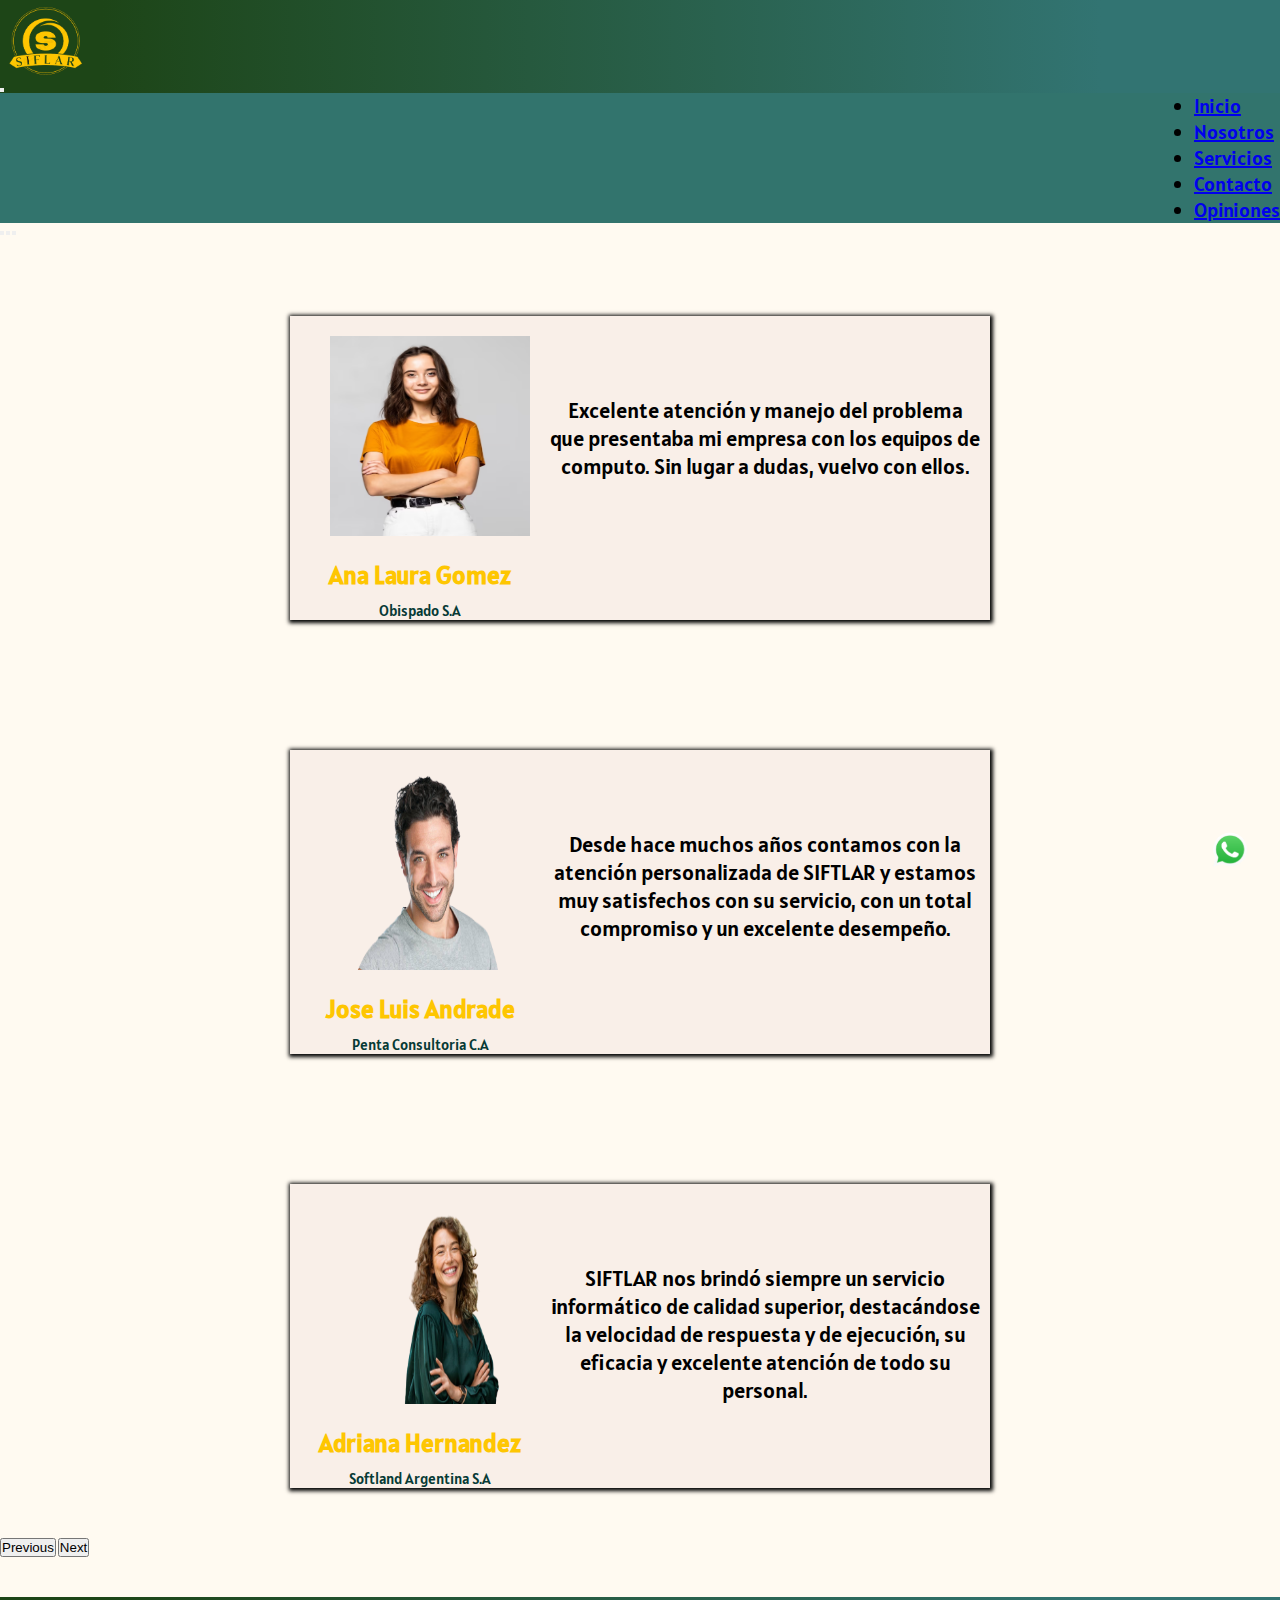
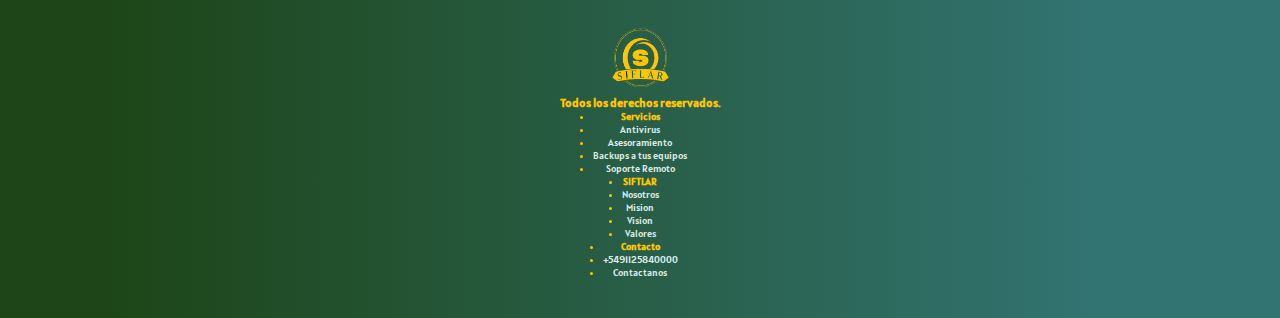
<file: pages/opiniones.html>
<!DOCTYPE html>
<html lang="en">
<head>
    <meta charset="UTF-8">
    <meta name="viewport" content="width=device-width, initial-scale=1.0">
    <title>Opiniones</title>
    
    <link rel="preconnect" href="https://fonts.googleapis.com">
    <link rel="preconnect" href="https://fonts.gstatic.com" crossorigin>
    <link href="https://fonts.googleapis.com/css2?family=Alata&family=Alatsi&display=swap" rel="stylesheet">
    <link rel="icon" href="../img/SIFLAR.ico">
    <link href="https://cdn.jsdelivr.net/npm/bootstrap@5.3.1/dist/css/bootstrap.min.css" rel="stylesheet" integrity="sha384-4bw+/aepP/YC94hEpVNVgiZdgIC5+VKNBQNGCHeKRQN+PtmoHDEXuppvnDJzQIu9" crossorigin="anonymous">
    <link rel="stylesheet" href="../css/estilos.css">
</head>


<body>
    <header>
        <!-- Menu bootstrap -->
        <nav class="navbar navbar-expand-lg bg-body-tertiary">
            <div class="container-fluid container-navbar">
                <div class="container-logo-nav">
                    <a href="./index.html"><img class="img-logo" src="../img/SIFLAR.png" alt="logo"></a>
                </div>
                <button class="navbar-toggler" type="button" data-bs-toggle="collapse" data-bs-target="#navbarNav" aria-controls="navbarNav" aria-expanded="false" aria-label="Toggle navigation">
                    <span class="navbar-toggler-icon"></span>
                </button>
                <div class="collapse navbar-collapse" id="navbarNav">
                    <ul class="navbar-nav">
                    <li class="nav-item">
                        <a class="nav-link active" aria-current="page" href="../index.html">Inicio</a>
                    </li>
                    <li class="nav-item">
                        <a class="nav-link" href="./nosotros.html">Nosotros</a>
                    </li>
                    <li class="nav-item">
                        <a class="nav-link" href="./servicios.html">Servicios</a>
                    </li>
                    <li class="nav-item">
                        <a class="nav-link" href="./contacto.html">Contacto</a>
                    </li>
                    <li class="nav-item">
                        <a class="nav-link" href="./opiniones.html">Opiniones</a>
                    </li>
                    </ul>
                </div>
            </div>
        </nav>
    </header>


    <main>

        <!--    <div class="container-opiniones">
                    <div class="card-container">
                        <div class="arriba">
                            <a href="#">
                                <img class="imagen-opi" src="../img/chicaopinion.png" alt="">
                            </a>
                            <h2>saire</h2>
                        </div>
                        
                        <div class="opinion">
                            <p>Excelente atención y manejo del problema que presentaba mi empresa con los equipos de computo. Sin lugar a dudas, vuelvo con ellos.</p>
                        </div>
                    </div>
                </div>
            -->

    <div id="carouselExampleIndicators" class="carousel slide">
            <div class="carousel-indicators">
                <button type="button" data-bs-target="#carouselExampleIndicators" data-bs-slide-to="0" class="active" aria-current="true" aria-label="Slide 1"></button>
                <button type="button" data-bs-target="#carouselExampleIndicators" data-bs-slide-to="1" aria-label="Slide 2"></button>
                <button type="button" data-bs-target="#carouselExampleIndicators" data-bs-slide-to="2" aria-label="Slide 3"></button>
            </div>

        <div class="carousel-inner">
            <div class="carousel-item active">
                <div class="container-opiniones">
                    <div class="card-container">
                        <div class="arriba">
                            <img class="imagen-opi" src="../img/chicaopinion.png" alt="">
                            <h2>Ana Laura Gomez</h2>
                            <p>Obispado S.A</p>
                        </div>
                        
                        <div class="opinion">
                            <p>Excelente atención y manejo del problema que presentaba mi empresa con los equipos de computo. Sin lugar a dudas, vuelvo con ellos.</p>
                        </div>
                    </div>
                </div>
            </div>
            
            <div class="carousel-item">
                <div class="container-opiniones">
                    <div class="card-container">
                        <div class="arriba">
                            <img class="imagen-opi" src="../img/jose-removebg-preview.png" alt="">
                            <h2>Jose Luis Andrade</h2>
                            <p>Penta Consultoria C.A</p>
                        </div>

                        <div class="opinion">
                            <p>Desde hace muchos años contamos con la atención personalizada de SIFTLAR y estamos muy satisfechos con su servicio, con un total compromiso y un excelente desempeño.</p>
                        </div>
                    </div>
                </div>
            </div>
            
            <div class="carousel-item">
                <div class="container-opiniones">
                    <div class="card-container">
                        <div class="arriba">
                            <img class="imagen-opi" src="../img/Adriana.png" alt="">
                            <h2>Adriana Hernandez</h2>
                            <p>Softland Argentina S.A</p>
                        </div>

                        <div class="opinion">
                            <p>SIFTLAR nos brindó siempre un servicio informático de calidad superior, destacándose la velocidad de respuesta y de ejecución, su eficacia y excelente atención de todo su personal.</p>
                        </div>
                    </div>
                </div>
            </div>
        </div>

            <button class="carousel-control-prev" type="button" data-bs-target="#carouselExampleIndicators" data-bs-slide="prev">
                <span class="carousel-control-prev-icon" aria-hidden="true"></span>
                <span class="visually-hidden">Previous</span>
            </button>
            
            <button class="carousel-control-next" type="button" data-bs-target="#carouselExampleIndicators" data-bs-slide="next">
                <span class="carousel-control-next-icon" aria-hidden="true"></span>
                <span class="visually-hidden">Next</span>
            </button>
    </div>

    <div class="container-ws">
        <a href="https://www.whatsapp.com/?lang=es_LA" target="_blank"><img class="img-ws" src="../img/WhatsApp_icon-removebg-preview.png" alt="whatsapp"></a>
    </div>


    <footer>
        <div class="container">
            <div class="row">
                <div class="col-md-3 footer-column">
                    <div class="derechos-footer">
                        <img class="img-logosiftlar-footer" src="../img/SIFLAR.png" alt="">
                        <h3>Todos los derechos reservados.</h3>
                    </div>
                </div>

                <div class="col-md-3 footer-column">
                    <ul class="nav flex-column">
                        <li class="nav-item">
                            <h4 class="footer-title">Servicios</h4>
                        </li>
                        <li class="nav-item">
                            <a class="nav-link" href="#">Antivirus</a>
                        </li>
                        <li class="nav-item">
                            <a class="nav-link" href="#">Asesoramiento</a>
                        </li>
                        <li class="nav-item">
                            <a class="nav-link" href="#">Backups a tus equipos</a>
                        </li>
                        <li class="nav-item">
                            <a class="nav-link" href="#">Soporte Remoto</a>
                        </li>
                    </ul>
                </div>
            
                <div class="col-md-3 footer-column">
                    <ul class="nav flex-column">
                        <li class="nav-item">
                            <h4 class="footer-title">SIFTLAR</h4>
                        </li>
                        <li class="nav-item">
                            <a class="nav-link" href="#">Nosotros</a>
                        </li>
                        <li class="nav-item">
                            <a class="nav-link" href="#">Mision</a>
                        </li>
                        <li class="nav-item">
                            <a class="nav-link" href="#">Vision</a>
                        </li>
                        <li class="nav-item">
                            <a class="nav-link" href="#">Valores</a>
                        </li>
                    </ul>
                </div>
                
                <div class="col-md-3 footer-column">
                    <ul class="nav flex-column">
                        <li class="nav-item">
                            <h4 class="footer-title">Contacto</h4>
                        </li>
                        <li class="nav-item">
                            <p class="nav-link"><i class="fas fa-phone"></i>+5491125840000</p>
                        </li>
                        <li class="nav-item">
                            <a class="nav-link" href="#"><i class="fas fa-envelope"></i>Contactanos</a>
                        </li>
                    </ul>
                </div>
            </div>

            
            
            <div class="row text-center">
                <div class="col-md-6 box">
                    
                </div>
                <div class="col-md-12 box">
                    <ul class="list-inline social-buttons">
                        <li class="list-inline-item">
                            <a href="https://twitter.com/?logout=1692971517204"><i class="fab fa-twitter"></i></a>
                        </li>        
                        <li class="list-inline-item">
                            <a href="https://es-la.facebook.com/"><i class="fab fa-facebook-f"></i></a>
                        </li>
                        <li class="list-inline-item">
                            <a href="https://www.linkedin.com/"><i class="fab fa-linkedin-in"></i></a>
                        </li>
                    </ul>
                </div>
            </div>
        </div>
    </footer>

    <script src="https://cdn.jsdelivr.net/npm/bootstrap@5.3.1/dist/js/bootstrap.bundle.min.js" integrity="sha384-HwwvtgBNo3bZJJLYd8oVXjrBZt8cqVSpeBNS5n7C8IVInixGAoxmnlMuBnhbgrkm" crossorigin="anonymous"></script>

</body>
</html>
</file>
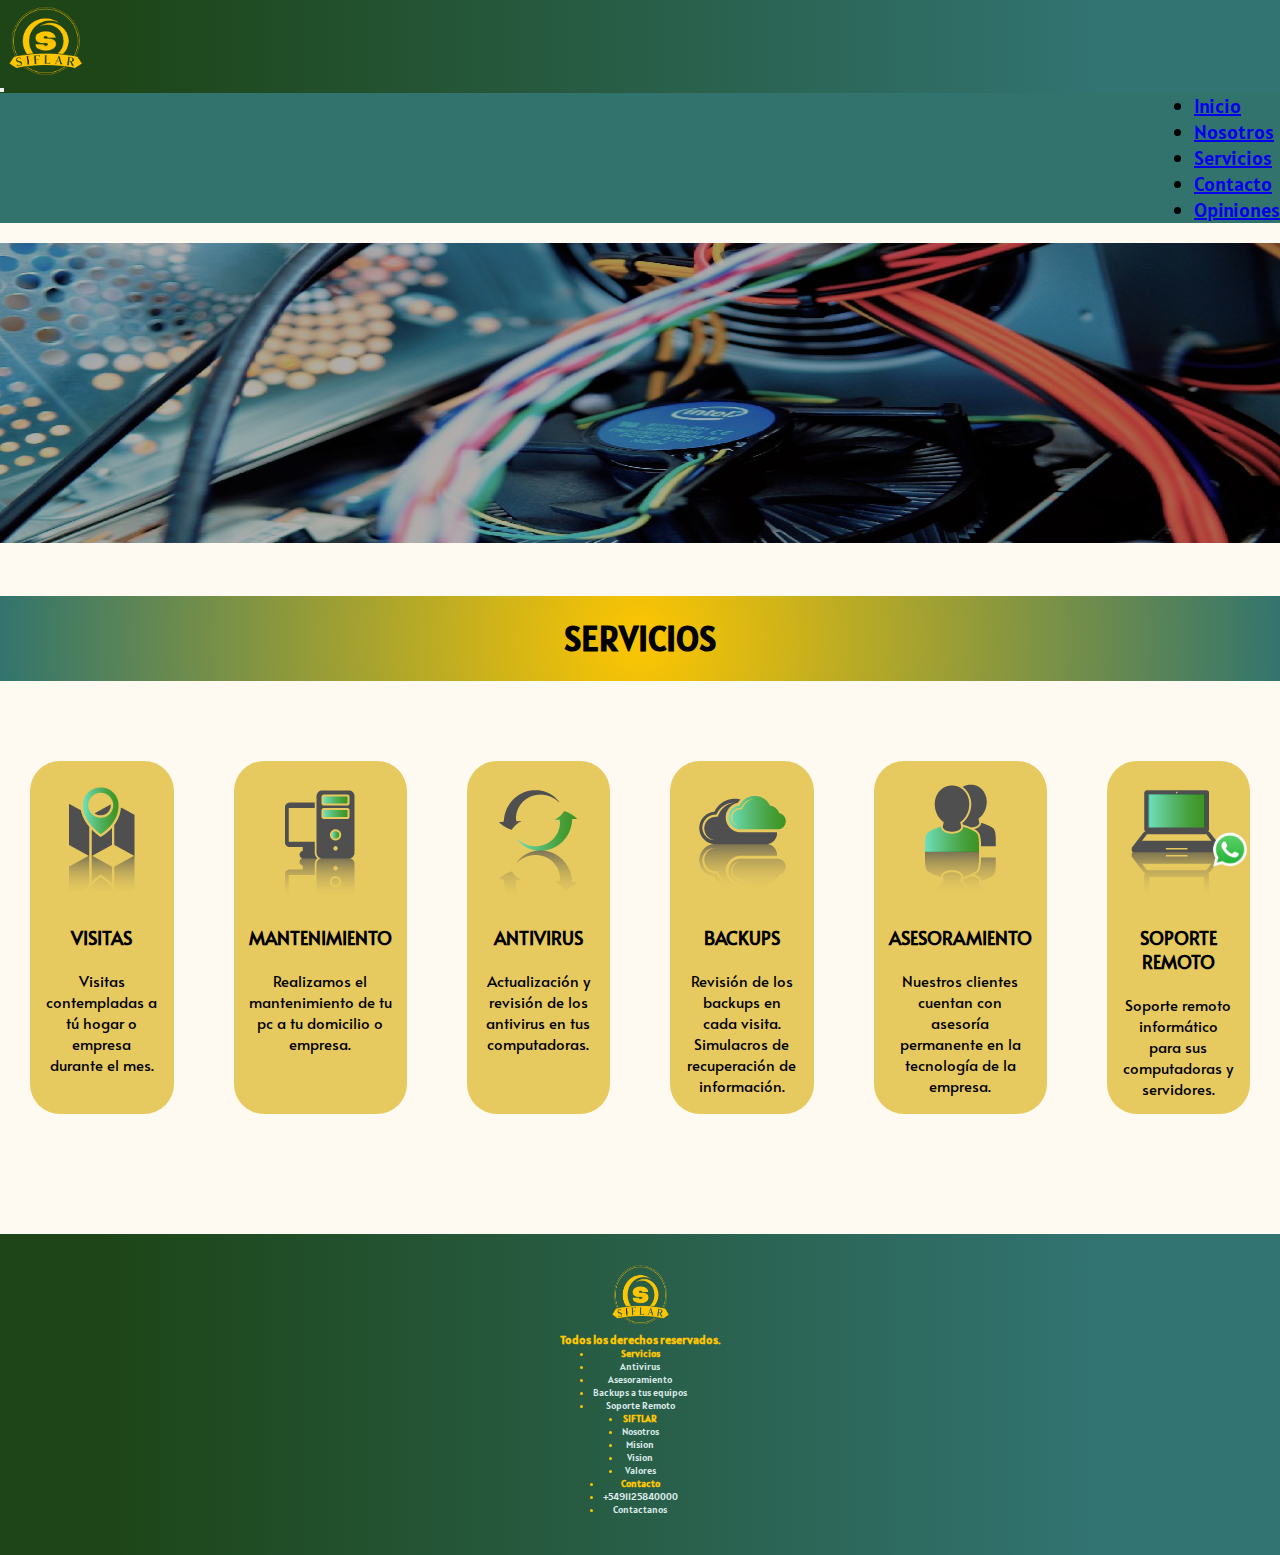
<file: pages/servicios.html>
<!DOCTYPE html>
<html lang="en">
<head>
    <meta charset="UTF-8">
    <meta name="viewport" content="width=device-width, initial-scale=1.0">
    <title>Servicioss</title>
    <link rel="preconnect" href="https://fonts.googleapis.com">
    <link rel="preconnect" href="https://fonts.gstatic.com" crossorigin>
    <link href="https://fonts.googleapis.com/css2?family=Alata&family=Alatsi&display=swap" rel="stylesheet">
    <link rel="icon" href="../img/SIFLAR.ico">
    <link href="https://cdn.jsdelivr.net/npm/bootstrap@5.3.1/dist/css/bootstrap.min.css" rel="stylesheet" integrity="sha384-4bw+/aepP/YC94hEpVNVgiZdgIC5+VKNBQNGCHeKRQN+PtmoHDEXuppvnDJzQIu9" crossorigin="anonymous">
    <link rel="stylesheet" href="../css/estilos.css">
</head>



<body>
    <header>
        <!-- Menu bootstrap -->
        <nav class="navbar navbar-expand-lg bg-body-tertiary">
            <div class="container-fluid container-navbar">
                <div class="container-logo-nav">
                    <a href="./index.html"><img class="img-logo" src="../img/SIFLAR.png" alt="logo"></a>
                </div>
                <button class="navbar-toggler" type="button" data-bs-toggle="collapse" data-bs-target="#navbarNav" aria-controls="navbarNav" aria-expanded="false" aria-label="Toggle navigation">
                    <span class="navbar-toggler-icon"></span>
                </button>
                <div class="collapse navbar-collapse" id="navbarNav">
                    <ul class="navbar-nav">
                    <li class="nav-item">
                        <a class="nav-link active" aria-current="page" href="../index.html">Inicio</a>
                    </li>
                    <li class="nav-item">
                        <a class="nav-link" href="./nosotros.html">Nosotros</a>
                    </li>
                    <li class="nav-item">
                        <a class="nav-link" href="./servicios.html">Servicios</a>
                    </li>
                    <li class="nav-item">
                        <a class="nav-link" href="./contacto.html">Contacto</a>
                    </li>
                    <li class="nav-item">
                        <a class="nav-link" href="./opiniones.html">Opiniones</a>
                    </li>
                    </ul>
                </div>
            </div>
        </nav>
    </header>

    <main>
        <section>
            <div>
                <img class="fancooler" src="../img/fancooler.jpg" alt="fancooler">
                <h2 class="page-services">SERVICIOS</h2>
            </div>
        </section>
        
        <section class="nuestros-servicios">
            <article class="def-servicios">
                <img src="../img/visitas.png" alt="visitas">
                <h3>VISITAS</h3>
                <p>Visitas contempladas a tú hogar o empresa durante el mes.</p>
            </article>

            <article class="def-servicios">
                <div>
                    <img src="../img/mantenimiento.png" alt="mantenimiento">
                </div>
                <h3>MANTENIMIENTO</h3>
                <p>Realizamos el mantenimiento de tu pc a tu domicilio o empresa.</p>
            </article>

            <article class="def-servicios">
                <div>
                    <img src="../img/antivirus.png" alt="antivirus">
                </div>
                    <h3>ANTIVIRUS</h3>
                <p>Actualización y revisión de los antivirus en tus computadoras.</p>
            </article>

            <article class="def-servicios">
                <div>
                    <img src="../img/backups.png" alt="backups">
                </div>
                <h3>BACKUPS</h3>
                <p>Revisión de los backups en cada visita. Simulacros de recuperación de información.</p>
            </article>

            <article class="def-servicios">
                <div>
                    <img src="../img/asesoramiento.png" alt="asesoramiento">
                </div>
                <h3>ASESORAMIENTO</h3>
                <p>Nuestros clientes cuentan con asesoría permanente en la tecnología de la empresa.</p>
            </article>

            <article class="def-servicios">
                <div>
                    <img src="../img/soporterem.png" alt="soporte-remoto">
                </div>
                <h3>SOPORTE REMOTO</h3>
                <p>Soporte remoto informático para sus computadoras y servidores.</p>
            </article>
        </section>
    </main>

    <div class="container-ws">
        <a href="https://www.whatsapp.com/?lang=es_LA" target="_blank"><img class="img-ws" src="../img/WhatsApp_icon-removebg-preview.png" alt="whatsapp"></a>
    </div>

    <footer>
        <div class="container">
            <div class="row">
                <div class="col-md-3 footer-column">
                    <div class="derechos-footer">
                        <img class="img-logosiftlar-footer" src="../img/SIFLAR.png" alt="">
                        <h3>Todos los derechos reservados.</h3>
                    </div>
                </div>

                <div class="col-md-3 footer-column">
                    <ul class="nav flex-column">
                        <li class="nav-item">
                            <h4 class="footer-title">Servicios</h4>
                        </li>
                        <li class="nav-item">
                            <a class="nav-link" href="./servicios.html">Antivirus</a>
                        </li>
                        <li class="nav-item">
                            <a class="nav-link" href="./servicios.html">Asesoramiento</a>
                        </li>
                        <li class="nav-item">
                            <a class="nav-link" href="./servicios.html">Backups a tus equipos</a>
                        </li>
                        <li class="nav-item">
                            <a class="nav-link" href="./servicios.html">Soporte Remoto</a>
                        </li>
                    </ul>
                </div>
            
                <div class="col-md-3 footer-column">
                    <ul class="nav flex-column">
                        <li class="nav-item">
                            <h4 class="footer-title">SIFTLAR</h4>
                        </li>
                        <li class="nav-item">
                            <a class="nav-link" href="#">Nosotros</a>
                        </li>
                        <li class="nav-item">
                            <a class="nav-link" href="#">Mision</a>
                        </li>
                        <li class="nav-item">
                            <a class="nav-link" href="#">Vision</a>
                        </li>
                        <li class="nav-item">
                            <a class="nav-link" href="#">Valores</a>
                        </li>
                    </ul>
                </div>
                
                <div class="col-md-3 footer-column">
                    <ul class="nav flex-column">
                        <li class="nav-item">
                            <h4 class="footer-title">Contacto</h4>
                        </li>
                        <li class="nav-item">
                            <p class="nav-link"><i class="fas fa-phone"></i>+5491125840000</p>
                        </li>
                        <li class="nav-item">
                            <a class="nav-link" href="#"><i class="fas fa-envelope"></i>Contactanos</a>
                        </li>
                    </ul>
                </div>
            </div>

            
            
            <div class="row text-center">
                <div class="col-md-6 box">
                    
                </div>
                <div class="col-md-12 box">
                    <ul class="list-inline social-buttons">
                        <li class="list-inline-item">
                            <a href="#"><i class="fab fa-twitter"></i></a>
                        </li>        
                        <li class="list-inline-item">
                            <a href="#"><i class="fab fa-facebook-f"></i></a>
                        </li>
                        <li class="list-inline-item">
                            <a href="#"><i class="fab fa-linkedin-in"></i></a>
                        </li>
                    </ul>
                </div>
            </div>
        </div>
    </footer>

    <script src="https://cdn.jsdelivr.net/npm/bootstrap@5.3.1/dist/js/bootstrap.bundle.min.js" integrity="sha384-HwwvtgBNo3bZJJLYd8oVXjrBZt8cqVSpeBNS5n7C8IVInixGAoxmnlMuBnhbgrkm" crossorigin="anonymous"></script>

</body>
</html>
</file>
<file: css/estilos.css>
/*reset html*/

*{
    margin: 0;
    padding: 0;
    box-sizing: border-box;
}

html{
    font-size: 62.5%;
    font-family: 'Alatsi', sans-serif;
    background-color: #FFFAF1;
}


/* font 

font-family: 'Alata', sans-serif;
font-family: 'Alatsi', sans-serif;



/* coolors

#FEC601 yellow
#32746D myrtle green
#FFFAF1 white floral
#813405 Brown
#2364AA Blue
#FF8C42 orange

*/

/*    header    */

header{
    /* background-color: #32746D; */
    background: rgb(29,69,23);
    background: linear-gradient(90deg, rgba(29,69,23,1) 8%, rgba(50,116,114,1) 86%);
    position: sticky;
    /* height: 120px; */
    top: 0px;
    z-index: 10;
}

.container-logo-nav{
    width: 90px;
    height: 80px;
}

.container-nav-bar{
    display: flex;
    align-items: end;
    justify-content: space-evenly;
}


.img-logo{
    width: 100%;
    height: 100%;   
}


.nav-bar li{
    list-style: none;
    margin-left: 20px;
}

.nav-bar a{
    text-decoration: none;
    font-size: 2.5rem;
    color: #FEC601;
    font-family: 'Alata', sans-serif;
    margin-left: 20px;
    /* padding: 10px; */
}

a:hover{
    color: #b1eca9;
}

.nav-bar{
    text-align: right;
    margin-top: -40px;
    display: flex;
}


/* PAGINA INDEX */

/* titulo e imagen */

#titulo h1{
    font-size: 7rem;
    margin-bottom: 180px;
    height: 150px;
    text-align: center;
    font-family: 'Alata', sans-serif;
    color: #073a35;
    background-color: #fffaf18a;
    z-index: 4;
    position: relative;
    margin-top: -350px;
    padding: 30px;
    text-align: center;
    
}

.img-titulo{
    width: 100%;
    height: 500px;
    margin-top: 5px;
    z-index: 3;
    position: relative;
    margin-bottom: 20px;
}

/* servicios */

#services h2{
    font-size: 3.8rem;
    padding: 35px;
    margin-top: 250px;
    margin-bottom: 100px;
    background-color: #FEC601;
    text-align: center;
}

.servicios1{
    margin-top: 50px;
    display: flex;
    justify-content: space-evenly;
    margin-left: -80px;
    text-align: center;
}

.servicios1 h3, .servicios2 h3{
    font-size: 2.5rem;
    font-family: 'Alata', sans-serif;
}

.servicios2{
    display: flex;
    justify-content: center;
    margin-top: 20px;
    margin-left: -80px;
    margin-top: 40px;
    text-align: center;
}

article{
    margin-left: 80px;
} 


.vermas{
    margin-top: 80px;
    border-radius: 50px;
    background-color: rgb(10, 177, 113);
    text-align: center;
    font-size: 1.5rem;
    width: 100px;
    margin-bottom: 80px;
    padding: 5px;
}

.container-vermas{
    display: flex;
    justify-content: center;
}

.vermas-link{
    text-decoration: none;
    color: black;
}

/*servicio a domicilio*/

.adomicilio{
    font-size: 8rem;
    height: 80px;
    /* padding: 60px; */
    /* display: inline; */
    display: flex;
    justify-content: center;
    /* background-color: #b1eca9; */
}

.adom{
    font-size: 4rem;
    display: flex;
    justify-content: center;
}

.img-adom{
    width: 100%;
    margin-top: 20px;
}

.adomicilio{
    display: flex;
    background-color: #e7ca5f;
    justify-content: center;
}

/* tecnicos capacitados*/

.tecnicos{
    margin-top: 80px;
    margin-bottom: 40px;
    background-color: #FEC601;
    padding: 50px;
    font-size: 2.2rem;
    text-align: center;
}

.teccap{
    height: 50px;
    margin-top: 80px;
}

/* marcas */

.marcas{
    text-align: center;
    left: 50px;
    margin-top: 200px;
    font-size: 3rem;
}

.container-marcas{
    text-align: center;
    margin-top: 8px;
    margin-bottom: 25px;
}

/* logo whatsapp con fixed  // footer*/

.img-ws{
    position: fixed;
    width: 40px;
    height: 40px;
    line-height: 55px;
    bottom: 30px;
    right: 30px;
    z-index: 5;
}


/* footer */


.footer-column{
    display: flex;
    text-align: center;
    justify-content: space-evenly;
}

.footer-column a, .footer-column p{
    text-decoration: none;
    color: #dcebe9;

}

    
footer{
    background: rgb(29,69,23);
    background: linear-gradient(90deg, rgba(29,69,23,1) 8%, rgba(50,116,114,1) 86%);
    width: 100%;
    color: #FEC601;
    padding-top: 25px;
    margin-top: 40px;
}

.fab{
    color:#FEC601;
}

.box2{
    padding: 5px;
}

.box2 h2{
    font-size: 2rem;
    text-align: center;
    display: flex;
    justify-content: center;
}

.content-footer{
    display: flex;
    flex-direction: row;
    justify-content: space-evenly;

}

.redes{
    text-align: center;
    margin-left: -20px;
    display: flex;
    justify-content: center;
}

.img-redes-footer{
    width: 20px;
    height: 20px;
    margin: 20px 25px;
}

.img-logosiftlar-footer{
    width: 70px;
    height: 70px;
}

.derechos{
    display: flex;
    align-items: center;
}

.derechos h3{
    font-size: 2rem;
}

/* PAGINA NOSOTROS */

/* imagen */

.banner{
    background-image: url(../img/banner1.jpg);
    height: 280px;
    margin-top: 50px;
}

/* Contenedores de historia y Vision de Siflar   (Imagen izquierda y texto a la derecha)*/

.container-img-tex h3, .container-img-tex2 h3{
    padding: 20px;
    /* position: relative; */
    /* z-index: 2; */
    margin-bottom: -70px;
    text-align: center;
}

.container-img-tex{
    font-size: 2.5rem;
    margin: 50px; 
    margin-left: 80px;
    font-family: 'Alata', sans-serif;
    z-index: 1;
}

.imagen{
    width: 400px;
    height: 350px;
    float: left;
}

.tex{
    padding: 80px ;
    text-align: center;
}

.container-texto{
    font-size: 4rem;
    color: #32746D;
}

/* Contenedores de mision y valores de Siflar  (Imagen a la derecha y texto a la izquierda)*/


.container-img-tex2{
    font-size: 2.4rem;
    display: inline;
    font-family: 'Alata', sans-serif;
    margin-right: 30px;
    z-index: 1;
}

.tex2{
    padding: 50px;
    margin: 60px 60px 50px 60px;
    height: 190px;
    text-align: center;

}

.img, .img2{
    width: 400px;
    height: 290px;
    float: right;
    margin-right: 80px;
}




/* PAGINA DE SERVICIOS */

/* imagen */

.fancooler{
    width: 100%;
    height: 300px;
    margin-top: 20px;
}

.page-services{
    font-size: 3.5rem;
    padding: 20px;
    margin-top: 50px;
    /* background-color: #FEC601;  */
    background: rgb(254,198,1);
    background: radial-gradient(circle, rgba(254,198,1,1) 0%, rgba(50,116,109,1) 100%);
    text-align: center;
}

/* Servicios titulo*/

.nuestros-servicios{
    text-align: center;
    margin-top: 50px;
    display: flex;
}

.def-servicios{
    font-size: 1.5rem;
    width: 600px;
    margin: 30px;
    margin-bottom: 80px;
    border-radius: 30px;
    font-family: 'Alata', sans-serif;
    background-color: #e7ca5f;
    padding: 15px;
}

.def-servicios h3, .def-servicios p{
    margin-top: 20px;
}

/* PAGINA CONTACTO */

/* imagen */


.contacto-imagen{
    width: 100%;
    height: 400px;
    margin-top: 10px;
    
}

.contactanos{
    text-align: center;
    margin-top: 40px;
    font-size: 3rem;
}

.iconos{
    /* margin: 50px 30px 30px 100px; */
    text-align: center;
    margin-top: 50px;
    display: flex;
    justify-content: space-evenly;
}

.contacto-icon{
    width: 150px;
    height: 150px;
}

/* formulario */


.container-formulario{
    margin-bottom: 100px;
    display: flex;
    justify-content: space-evenly;
    margin-top: 50px;
}


.formulario{
    background-color: #32746D;
    width: 400px;
    height: 600px;
    color: black;
    font-size: 1.8rem;
    padding: 40px;
    /* margin-left: 80px; */
    margin-top: 100px;
    border-radius: 20px;
}

.formulario h4{
    margin-bottom: 20px;
    color:#FEC601;
    font-size: 30px;

}

input, textarea{
    padding: 10px;
    font-size: 15px;
    color: #32746D;
    margin-bottom: 80px;
    border-radius: 20px;
    background-color: #f9efe8;
    width: 100%;
    border-radius: 4px;
    margin-bottom: 16px;
    border: 1px solid black;
    font-family: 'Alata', sans-serif;
}

label{
    color: #ff7700;
    font-size: 17px;
    margin-bottom: 10px;
    margin-top: 20px;
}

.boton{
    background-color: #ff7700;
    width: 100px;
    height: 40px;
    margin-bottom: 50px;
    border-radius: 50px;
    color: white;
    float: right;
}

/* iframe maps */

iframe{
    width: 700px;
    height: 350px;
}

.maps h3{
    font-size: 2.5rem;
    margin-top: 150px;
    margin-bottom: 20px;
    color: #FEC601;
}


/* PAGINA OPINIONES */

.clientes{
    text-align: center;
    margin-top: 50px;
    font-size: 3rem;
    color:#32746D
}

.imagen-opi{
    width: 200px;
    height: 200px;
    margin: 20px 20px 20px 40px;
}

.container-opiniones{
    display: flex;
    align-items: center;
    justify-content: center;
    margin-top: 80px;
    padding: 0 20px;
}


.card-container{
    display: flex;
    width: 700px;
    height: auto;
    background-color: #f9efe8;
    border-radius: 2 px;
    box-shadow: 1px 1px 4px 2px black;
    margin-bottom: 50px;

}

.arriba h2{
    text-align: center;
    margin-bottom: 20px;
    color: #FEC601;
    font-size: 2.5rem;
}

.arriba p{
    font-size: 1.5rem;
    text-align: center;
    margin-top: -10px;
    color: #073a35;
}

.opinion{
    text-align: center;
    margin-top: 80px;
    font-size: 2.2rem;
    margin-right: 10px;
}

.arriba .opinion{
    padding: 20px;
    text-align: center;
    margin-right: 20px;
    background-color: aqua;
}

.carousel-control-prev:hover, .carousel-control-next:hover{
    background-color: #dcebe9;
}



/* RESPONSIVE BOOTSTRAP MODIFICACIONES CSS*/

/* HEADER */

.headerNavBar{
    background-color: #32746D;
}

#navbarNav{
    display: flex;
    background-color: #32746D;
    justify-content: end;
    font-size: 2rem;
}







/* media Querys */


@media (max-width: 990px)
{

    #navbarNav{
        background-color: #e7ca5f;
        justify-content: center;
        text-align: center;
        font-size: 1.5rem;
    }

}
</file>
